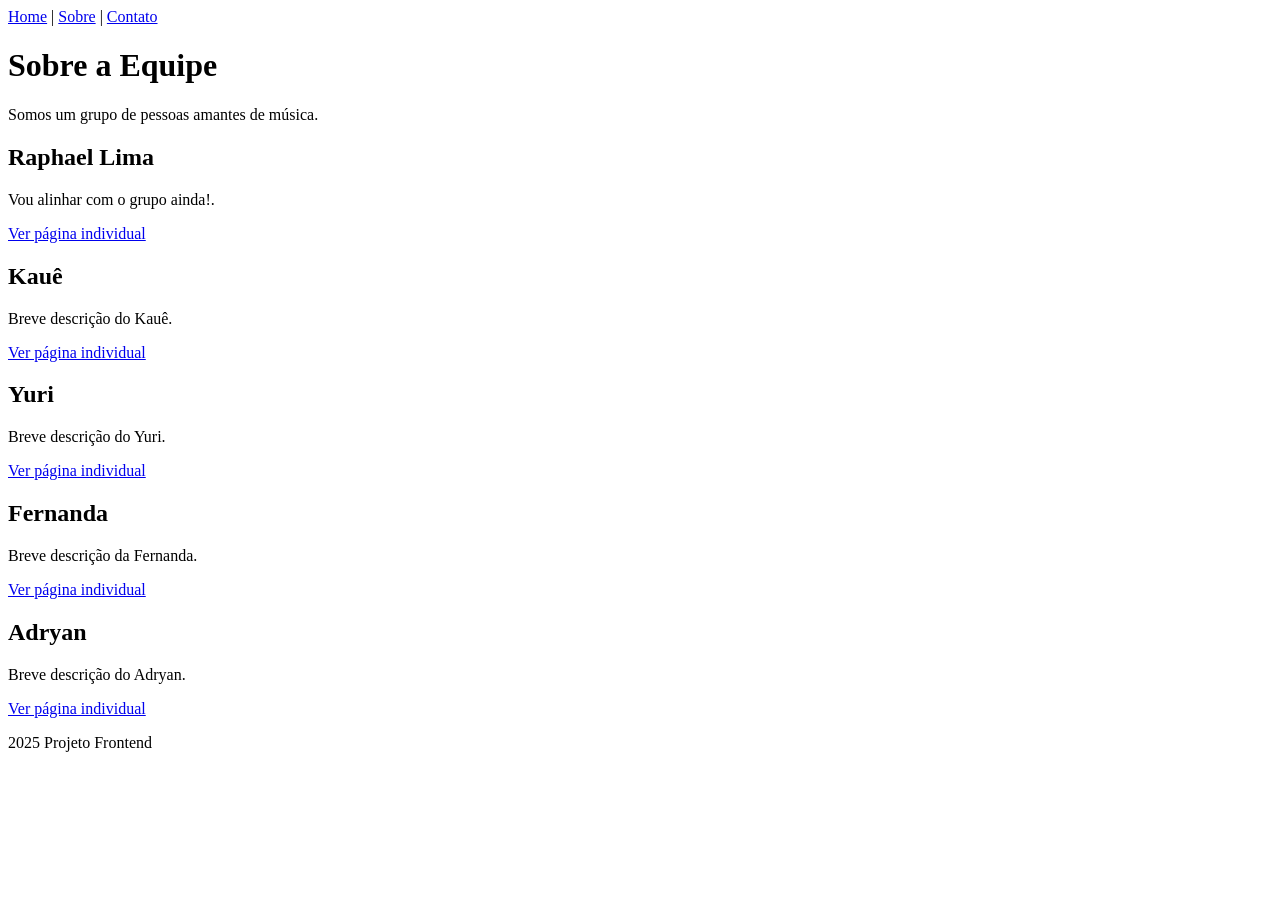
<file: Sobre/index.html>
<!doctype html>
<html lang="pt-br">
<head>
  <meta charset="utf-8" />
  <meta name="viewport" content="width=device-width,initial-scale=1" />
  <title>Sobre - Equipe</title>
</head>
<body>
  <header>
    <nav>
      <a href="../index.html">Home</a> |
      <a href="index.html" aria-current="page">Sobre</a> |
      <a href="../contato/contato.html">Contato</a>
    </nav>
  </header>
  <main>
    <h1>Sobre a Equipe</h1>
    <p>Somos um grupo de pessoas amantes de música.</p>

    <section>
      <article>
        <h2 id="nome-raphael">Raphael Lima</h2>
        <p>Vou alinhar com o grupo ainda!.</p>
        <p><a href="Raphael.html">Ver página individual</a></p>
      </article>

      <article>
        <h2 id="nome-kaue ">Kauê</h2>
        <p>Breve descrição do Kauê.</p>
        <p><a href="kaue.html">Ver página individual</a></p>
      </article>

      <article>
        <h2 id="nome-yuri ">Yuri</h2>
        <p>Breve descrição do Yuri.</p>
        <p><a href="yuri.html">Ver página individual</a></p>
      </article>

      <article>
        <h2 id="nome-fernanda ">Fernanda</h2>
        <p>Breve descrição da Fernanda.</p>
        <p><a href="fernanda.html">Ver página individual</a></p>
      </article>

      <article>
        <h2 id="nome-adryan">Adryan</h2>
        <p>Breve descrição do Adryan.</p>
        <p><a href="adryan.html">Ver página individual</a></p>
      </article>
    </section>
  </main>

  <footer>
    <p> 2025 Projeto Frontend</p>
  </footer>
</body>
</html>
</file>
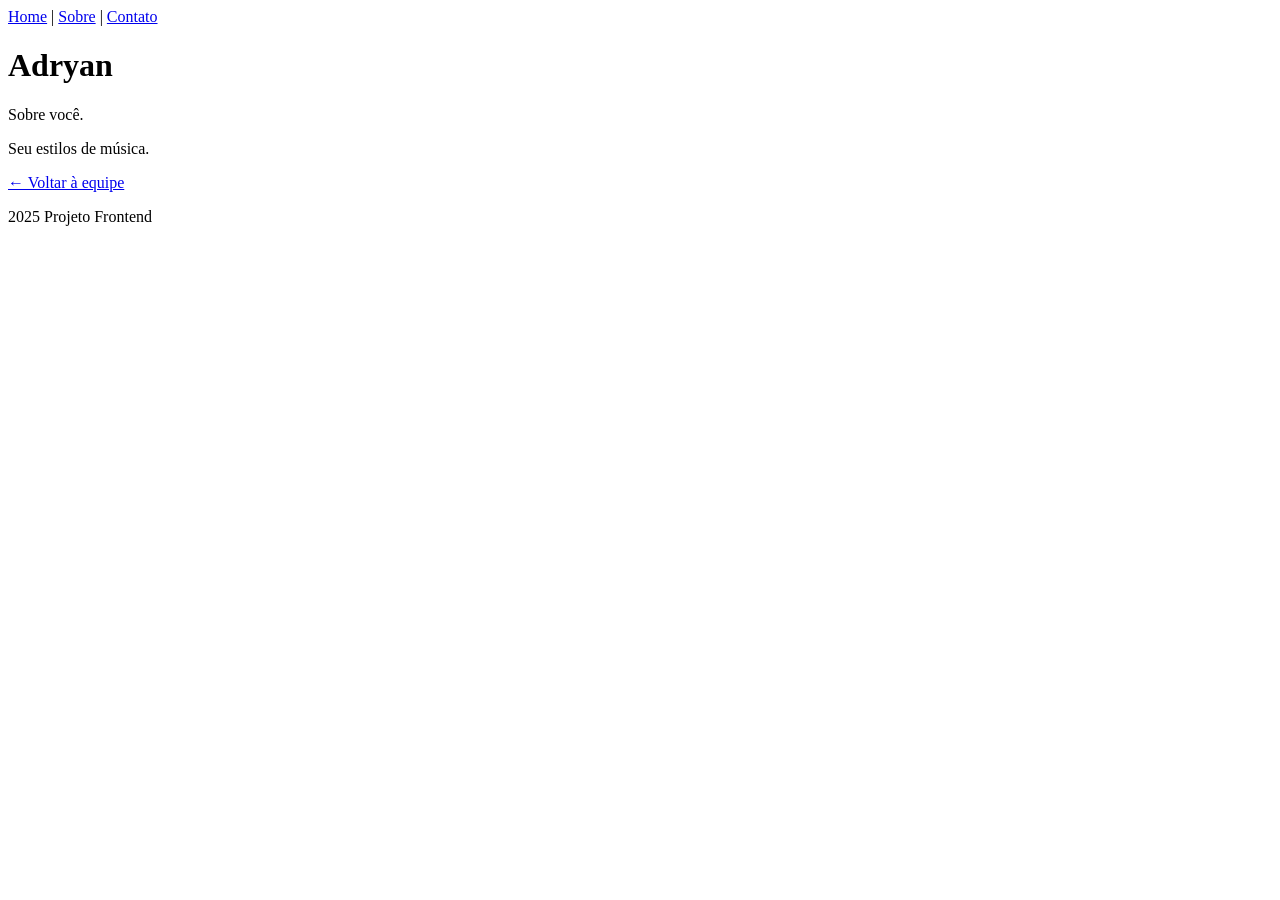
<file: Sobre/adryan.html>
<!doctype html>
<html lang="pt-br">
<head>
  <meta charset="utf-8" />
  <meta name="viewport" content="width=device-width,initial-scale=1" />
  <title>Adryan – Sobre a Equipe</title>
</head>
<body>
  <header>
    <nav>
      <a href="../index.html">Home</a> |
      <a href="index.html">Sobre</a> |
      <a href="../contato/contato.html">Contato</a>
    </nav>
  </header>

  <main>
    <h1>Adryan</h1>
    <p>Sobre você.</p>
    <p>Seu estilos de música.</p>
    <p><a href="index.html">← Voltar à equipe</a></p>
  </main>

  <footer>
    <p>2025 Projeto Frontend</p>
  </footer>
</body>
</html>
</file>
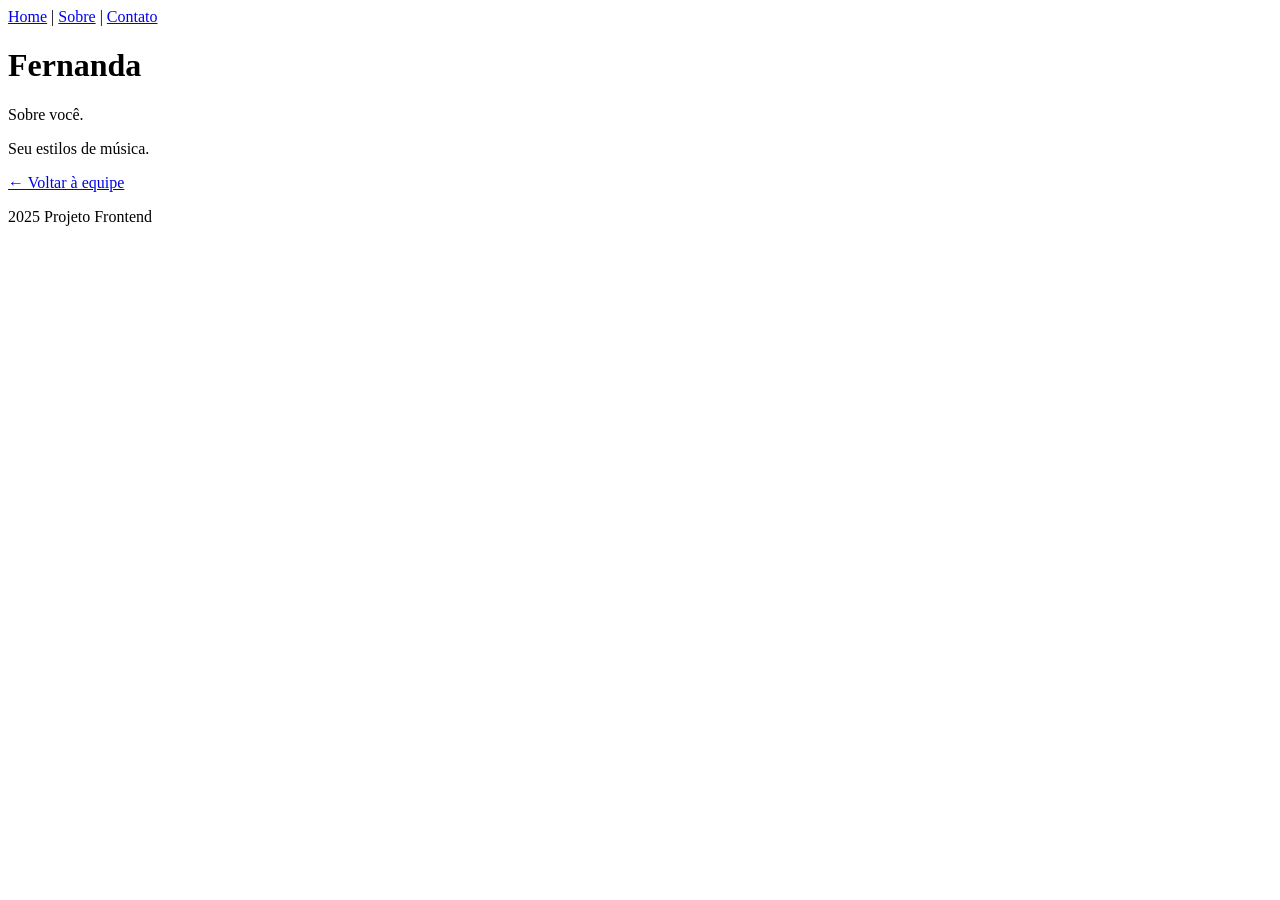
<file: Sobre/fernanda.html>
<!doctype html>
<html lang="pt-br">
<head>
  <meta charset="utf-8" />
  <meta name="viewport" content="width=device-width,initial-scale=1" />
  <title>Fernanda – Sobre a Equipe</title>
</head>
<body>
  <header>
    <nav>
      <a href="../index.html">Home</a> |
      <a href="index.html">Sobre</a> |
      <a href="../contato/contato.html">Contato</a>
    </nav>
  </header>

  <main>
    <h1>Fernanda</h1>
   <p>Sobre você.</p>
    <p>Seu estilos de música.</p>
    <p><a href="index.html">← Voltar à equipe</a></p>
  </main>

  <footer>
    <p>2025 Projeto Frontend</p>
  </footer>
</body>
</html>
</file>
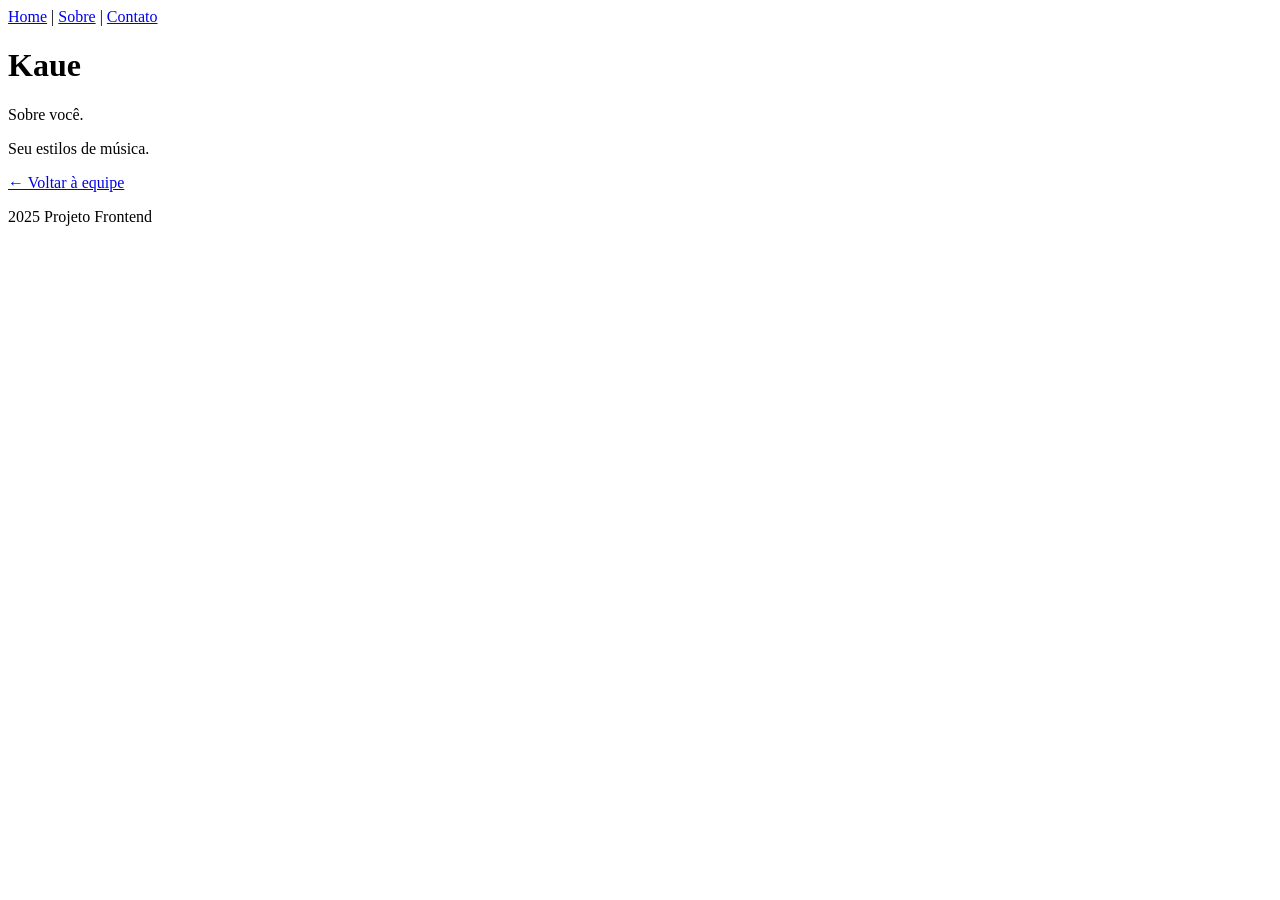
<file: Sobre/kaue.html>
<!doctype html>
<html lang="pt-br">
<head>
  <meta charset="utf-8" />
  <meta name="viewport" content="width=device-width,initial-scale=1" />
  <title>Kaue – Sobre a Equipe</title>
</head>
<body>
  <header>
    <nav>
      <a href="../index.html">Home</a> |
      <a href="index.html">Sobre</a> |
      <a href="../contato/contato.html">Contato</a>
    </nav>
  </header>

  <main>
    <h1>Kaue</h1>
    <p>Sobre você.</p>
    <p>Seu estilos de música.</p>
    <p><a href="index.html">← Voltar à equipe</a></p>
  </main>

  <footer>
    <p>2025 Projeto Frontend</p>
  </footer>
</body>
</html>
</file>
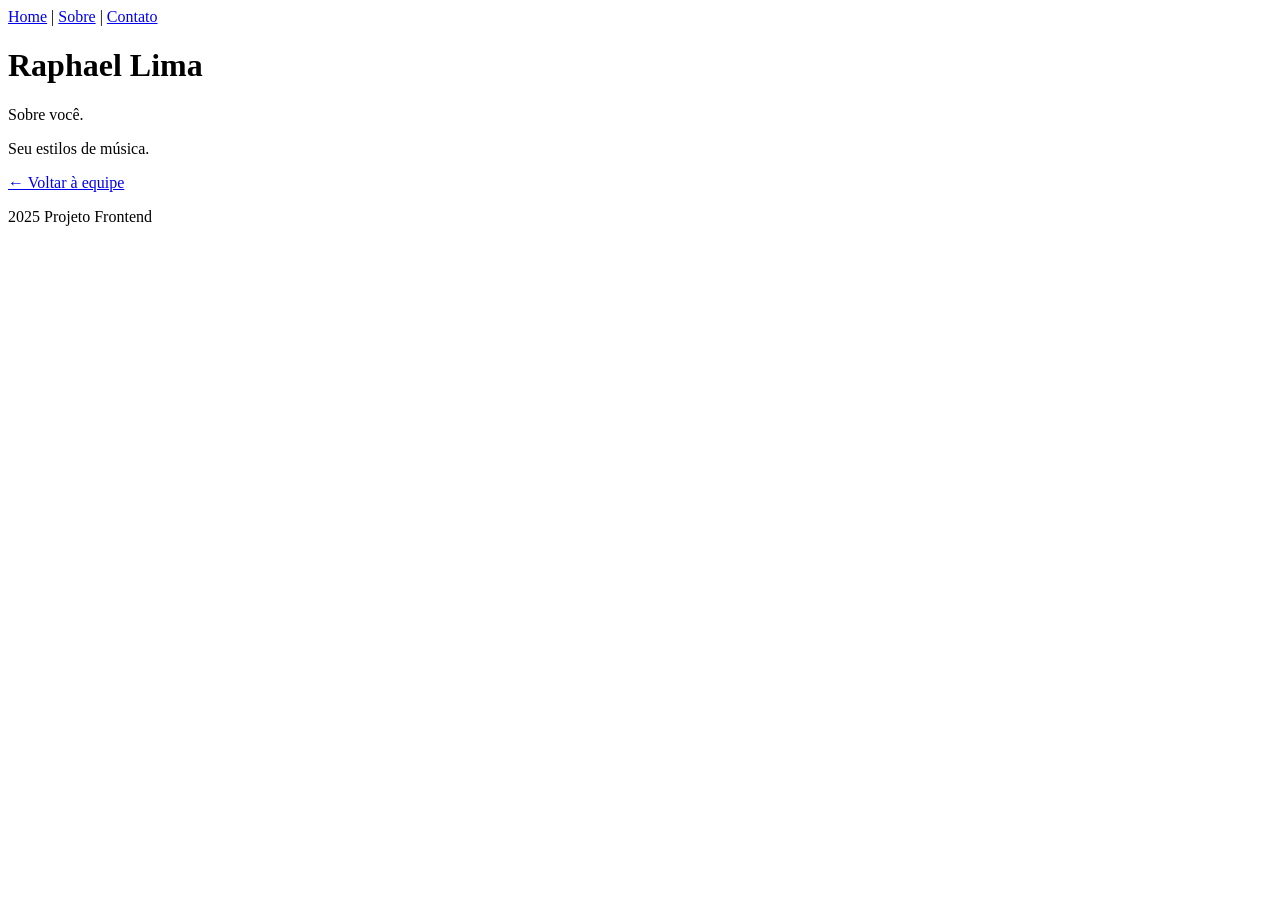
<file: Sobre/Raphael.html>
<!doctype html>
<html lang="pt-br">
<head>
  <meta charset="utf-8" />
  <meta name="viewport" content="width=device-width,initial-scale=1" />
  <title>Raphael Lima – Sobre a Equipe</title>
</head>
<body>
  <header>
    <nav>
      <a href="../index.html">Home</a> |
      <a href="index.html">Sobre</a> |
      <a href="../contato/contato.html">Contato</a>
    </nav>
  </header>

  <main>
    <h1>Raphael Lima</h1>
    <p>Sobre você.</p>
    <p>Seu estilos de música.</p>
    <p><a href="index.html">← Voltar à equipe</a></p>
  </main>

  <footer>
    <p>2025 Projeto Frontend</p>
  </footer>
</body>
</html>
</file>
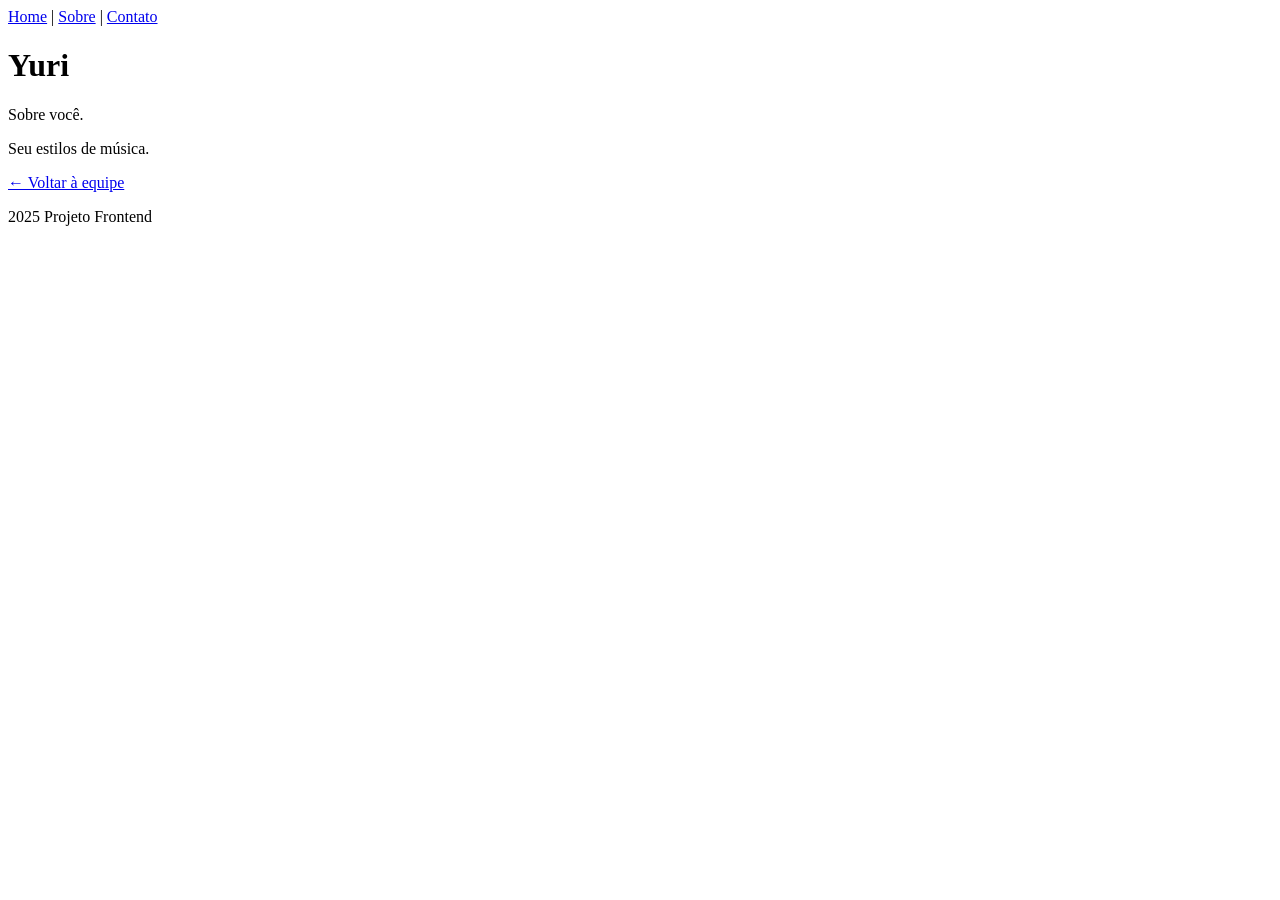
<file: Sobre/yuri.html>
<!doctype html>
<html lang="pt-br">
<head>
  <meta charset="utf-8" />
  <meta name="viewport" content="width=device-width,initial-scale=1" />
  <title>Yuri – Sobre a Equipe</title>
</head>
<body>
  <header>
    <nav>
      <a href="../index.html">Home</a> |
      <a href="index.html">Sobre</a> |
      <a href="../contato/contato.html">Contato</a>
    </nav>
  </header>

  <main>
    <h1>Yuri</h1>
    <p>Sobre você.</p>
    <p>Seu estilos de música.</p>
    <p><a href="index.html">← Voltar à equipe</a></p>
  </main>

  <footer>
    <p>2025 Projeto Frontend</p>
  </footer>
</body>
</html>
</file>
